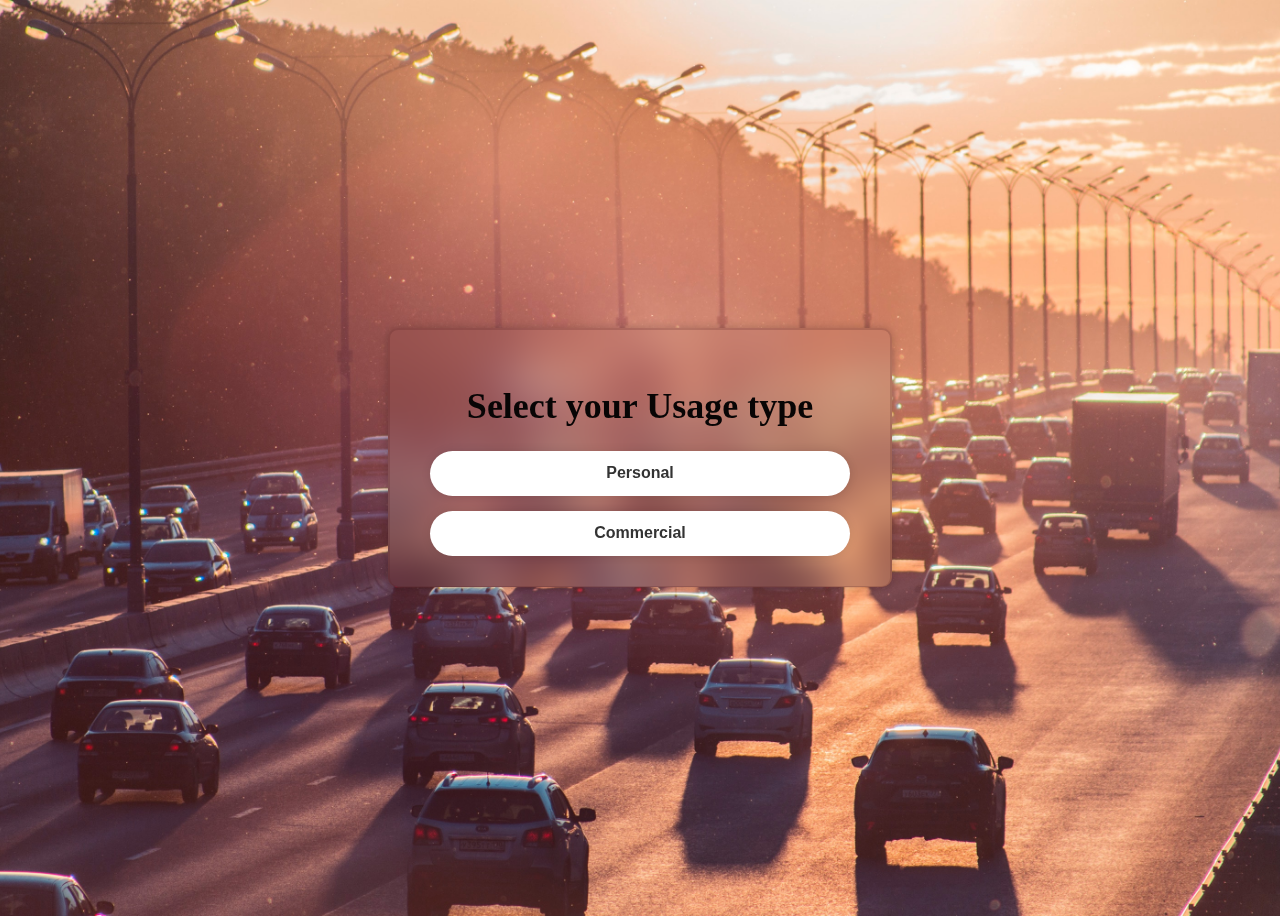
<file: index.html>
<!DOCTYPE html>
<html lang="en">
<head>
    <meta charset="UTF-8">
    <meta name="viewport" content="width=device-width, initial-scale=1.0">
    <title>Carbon Reduction</title>
    <link rel="stylesheet" href="css/style.css">
</head>
<body>
    <div class="main">
        <h1>
            Select your Usage type
        </h1>
        <div class="subpart">
            <a href="p2/index.html">
            <button type="link" class="btn" >Personal</button>
        </a>
        </div>
        <div class="subpart">
            <a href="test.html">
                <button type="link" class="btn" >Commercial</button>
            </a>
        </div>   
    </div>
</body>
</html>
</file>
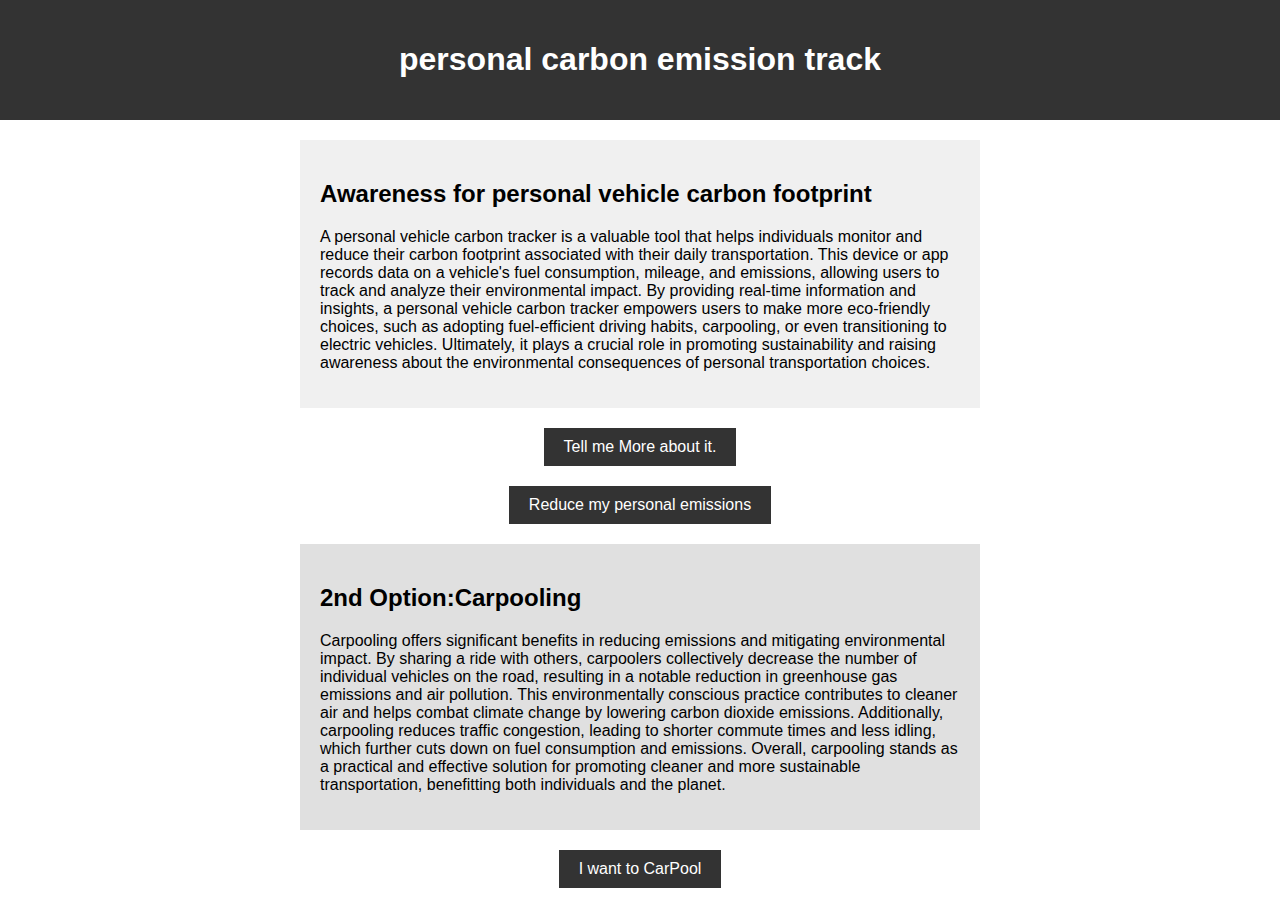
<file: p2/index.html>
<!DOCTYPE html>
<html>
<head>
    <style>
        body {
            font-family: Arial, sans-serif;
            margin: 0;
            padding: 0;
        }
        .header {
            background-color: #333;
            color: #fff;
            text-align: center;
            padding: 20px;
        }
        .section {
            width: 50%;
            margin: 0 auto;
            padding: 20px;
            margin-top: 20px;
        }
        .button-container {
            text-align: center;
            margin-top: 20px;
        }
        .button {
            background-color: #333;
            color: #fff;
            border: none;
            padding: 10px 20px;
            font-size: 16px;
            cursor: pointer;
        }
    </style>
</head>
<body>
    <div class="header">
        <h1>personal carbon emission track</h1>
    </div>
    <div class="section" style="background-color: #f0f0f0;">
        <h2>Awareness for personal vehicle carbon footprint</h2>
        <p>A personal vehicle carbon tracker is a valuable tool that helps individuals monitor and reduce their carbon footprint associated with their daily transportation. This device or app records data on a vehicle's fuel consumption, mileage, and emissions, allowing users to track and analyze their environmental impact. By providing real-time information and insights, a personal vehicle carbon tracker empowers users to make more eco-friendly choices, such as adopting fuel-efficient driving habits, carpooling, or even transitioning to electric vehicles. Ultimately, it plays a crucial role in promoting sustainability and raising awareness about the environmental consequences of personal transportation choices.</p>
    </div>
    <div class="button-container">
        <a href="https://www.epa.gov/transportation-air-pollution-and-climate-change/what-you-can-do-reduce-pollution-vehicles-and">
        <button class="button">Tell me More about it.</button>
        </a>
        <div class="button-container">
            <a href="https://ic-hack.streamlit.app/">
            <button class="button">Reduce my personal emissions</button>
            </a>
        </div>
    </div>
    <div class="section" style="background-color: #e0e0e0;">
        <h2>2nd Option:Carpooling</h2>
        <p>Carpooling offers significant benefits in reducing emissions and mitigating environmental impact. By sharing a ride with others, carpoolers collectively decrease the number of individual vehicles on the road, resulting in a notable reduction in greenhouse gas emissions and air pollution. This environmentally conscious practice contributes to cleaner air and helps combat climate change by lowering carbon dioxide emissions. Additionally, carpooling reduces traffic congestion, leading to shorter commute times and less idling, which further cuts down on fuel consumption and emissions. Overall, carpooling stands as a practical and effective solution for promoting cleaner and more sustainable transportation, benefitting both individuals and the planet.</p>
    </div>
    <div class="button-container">
        <a href="/carpool/main.html">
        <button class="button">I want to CarPool</button>
        </a>
    </div>
</body>
</html>
</file>
<file: css/style.css>
body {
  display: flex;
  justify-content: center;
  align-items: center;
  min-height: 100vh;
  background: url('img.jpg') no-repeat;
  background-size: cover;
  background-position: center;
}

.main {
  width: 420px;
  background: transparent;
  border: 2px solid rgba(78, 32, 32, 0.2);
  backdrop-filter: blur(20px);
  box-shadow: 0 0 10px rgba(0, 0, 0, 0.2); 
  color: rgb(8, 5, 5);
  border-radius: 10px;
  padding: 30px 40px;
  margin-inline: 5px;
}

.main h1 {
  font-size: 36px;
  text-align: center;
}

.subpart {
  margin-top: 15px;
}

.subpart .a {
  padding-top: 15px;
}

.subpart .btn {
  width: 100%;
  height: 45px;
  background: white;
  border: none;
  outline: none;
  border-radius: 40px;
  box-shadow: 0 0 10px rgba(0, 0, 0, 0.1); 
  cursor: pointer;
  font-size: 16px;
  color: #333; 
  font-weight: 600;
}
</file>
